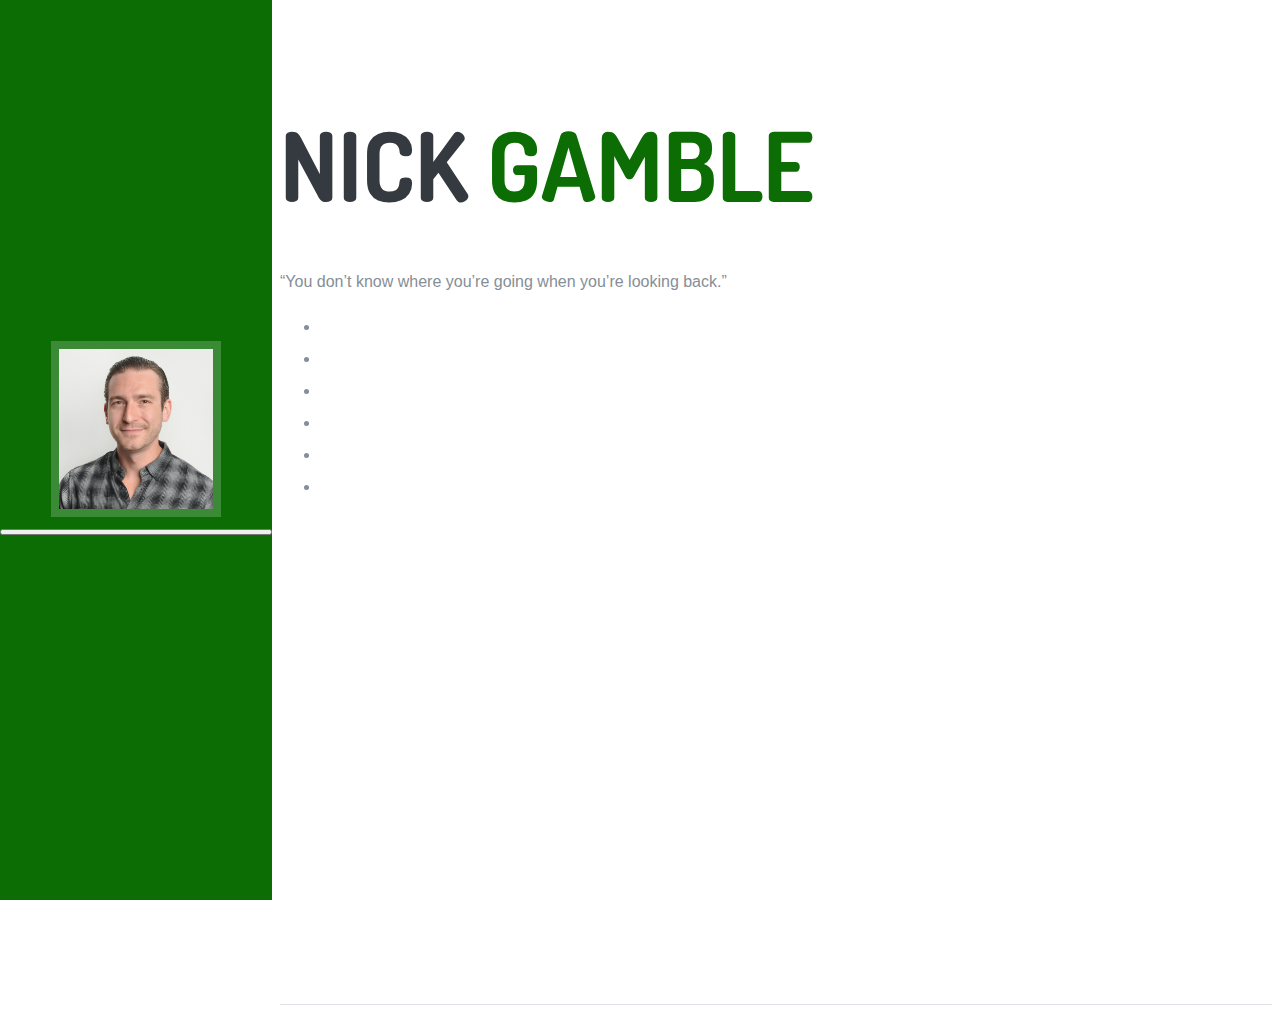
<file: index.html>
<!doctype html>
<html lang="en">
<head>
  <title>Nick Gamble</title>
  
  <meta charset="utf-8">
  <meta name="viewport" content="width=device-width, initial-scale=1, shrink-to-fit=no">

  <link rel="stylesheet" href="https://stackpath.bootstrapcdn.com/bootstrap/4.1.0/css/bootstrap.min.css" integrity="sha384-9gVQ4dYFwwWSjIDZnLEWnxCjeSWFphJiwGPXr1jddIhOegiu1FwO5qRGvFXOdJZ4" crossorigin="anonymous">

  <link rel="stylesheet" href="https://use.fontawesome.com/releases/v5.0.9/css/all.css" integrity="sha384-5SOiIsAziJl6AWe0HWRKTXlfcSHKmYV4RBF18PPJ173Kzn7jzMyFuTtk8JA7QQG1" crossorigin="anonymous">

  <link href="https://fonts.googleapis.com/css?family=Dosis" rel="stylesheet">

  <link href="/assets/css/application.css" rel="stylesheet">

  <script>
    (function(i,s,o,g,r,a,m){i['GoogleAnalyticsObject']=r;i[r]=i[r]||function(){
    (i[r].q=i[r].q||[]).push(arguments)},i[r].l=1*new Date();a=s.createElement(o),
    m=s.getElementsByTagName(o)[0];a.async=1;a.src=g;m.parentNode.insertBefore(a,m)
    })(window,document,'script','https://www.google-analytics.com/analytics.js','ga');

    ga('create', 'UA-1476842-1', 'auto');
    ga('send', 'pageview');
  </script>
</head>
<body>

  <nav class="navbar navbar-expand-lg navbar-dark bg-primary fixed-top" id="sideNav">
      <a class="navbar-brand js-scroll-trigger" href="#home">
        <!-- <span class="d-block d-lg-none">Start Bootstrap</span> -->
        <span class="d-none d-lg-block">
          <img class="img-fluid img-profile rounded-circle mx-auto mb-2" src="/assets/img/headshot.jpg" alt="Photo of Nick Gamble">
        </span>
      </a>
      <button class="navbar-toggler" type="button" data-toggle="collapse" data-target="#navbarSupportedContent" aria-controls="navbarSupportedContent" aria-expanded="false" aria-label="Toggle navigation">
        <span class="navbar-toggler-icon"></span>
      </button>
      <div class="collapse navbar-collapse" id="navbarSupportedContent">
        <ul class="navbar-nav">
          <!-- <li class="nav-item">
            <a class="nav-link js-scroll-trigger" href="#education">Education</a>
          </li> -->
        </ul>
      </div>
    </nav>

    <div class="container-fluid p-0">
      <section class="resume-section p-3 p-lg-5 d-flex d-column" id="home">
        <div class="my-auto">
          <h1 class="mb-0">Nick
            <span class="text-primary">Gamble</span>
          </h1>
          <div class="subheading mb-5"></div>
          <p class="mb-5">
            “You don’t know where you’re going when you’re looking back.”
          </p>
          <ul class="list-inline list-social-icons mb-0">
            <li class="list-inline-item">
              <a href="https://www.linkedin.com/in/nickgamble/" target="_blank">
                <span class="fa-stack fa-lg">
                  <i class="fa fa-circle fa-stack-2x"></i>
                  <i class="fab fa-linkedin fa-stack-1x fa-inverse"></i>
                </span>
              </a>
            </li>
            <li class="list-inline-item">
              <a href="https://github.com/nrgamble" target="_blank">
                <span class="fa-stack fa-lg">
                  <i class="fa fa-circle fa-stack-2x"></i>
                  <i class="fab fa-github fa-stack-1x fa-inverse"></i>
                </span>
              </a>
            </li>
            <li class="list-inline-item">
              <a href="https://www.facebook.com/NickGamble" target="_blank">
                <span class="fa-stack fa-lg">
                  <i class="fa fa-circle fa-stack-2x"></i>
                  <i class="fab fa-facebook fa-stack-1x fa-inverse"></i>
                </span>
              </a>
            </li>
            <li class="list-inline-item">
              <a href="https://www.instagram.com/gamblend/" target="_blank">
                <span class="fa-stack fa-lg">
                  <i class="fa fa-circle fa-stack-2x"></i>
                  <i class="fab fa-instagram fa-stack-1x fa-inverse"></i>
                </span>
              </a>
            </li>
            <li class="list-inline-item">
              <a href="https://open.spotify.com/user/nrgamble?si=wkQWYsFWQUi07tNFcUBmFg" target="_blank">
                <span class="fa-stack fa-lg">
                  <i class="fa fa-circle fa-stack-2x"></i>
                  <i class="fab fa-spotify fa-stack-1x fa-inverse"></i>
                </span>
              </a>
            </li>
            <li class="list-inline-item">
              <a href="https://www.duolingo.com/nrgamble" target="_blank">
                <span class="fa-stack fa-lg">
                  <i class="fa fa-circle fa-stack-2x"></i>
                  <i class="fas fa-language fa-stack-1x fa-inverse"></i>
                </span>
              </a>
            </li>
          </ul>
        </div>
      </section>

      <!-- <section class="resume-section p-3 p-lg-5 d-flex flex-column" id="experience">
        <div class="my-auto">
          <h2 class="mb-5">Experience</h2>

          <div class="resume-item d-flex flex-column flex-md-row mb-5">
            <div class="resume-content mr-auto">
              <h3 class="mb-0"></h3>
              <div class="subheading mb-3"></div>
              <p></p>
            </div>
            <div class="resume-date text-md-right">
              <span class="text-primary"></span>
            </div>
          </div>

        </div>

      </section> -->

      <!-- <section class="resume-section p-3 p-lg-5 d-flex flex-column" id="education">
        <div class="my-auto">
          <h2 class="mb-5">Education</h2>

          <div class="resume-item d-flex flex-column flex-md-row mb-5">
            <div class="resume-content mr-auto">
              <h3 class="mb-0">The George Washington University</h3>
              <div class="subheading mb-3">Bachelor of Arts</div>
              <div>Computer Science and Political Science</div>
            </div>
            <div class="resume-date text-md-right">
              <span class="text-primary">Class of 2005</span>
            </div>
          </div>

          <div class="resume-item d-flex flex-column flex-md-row">
            <div class="resume-content mr-auto">
              <h3 class="mb-0">Floral Park Memorial High School</h3>
            </div>
            <div class="resume-date text-md-right">
              <span class="text-primary">Class of 2001</span>
            </div>
          </div>

        </div>
      </section> -->

      <!-- <section class="resume-section p-3 p-lg-5 d-flex flex-column" id="interests">
        <div class="my-auto">
          <h2 class="mb-5">Interests</h2>
          <p></p>
          <p class="mb-0"></p>
        </div>
      </section> -->

    </div>

  <script src="https://code.jquery.com/jquery-3.3.1.slim.min.js" integrity="sha384-q8i/X+965DzO0rT7abK41JStQIAqVgRVzpbzo5smXKp4YfRvH+8abtTE1Pi6jizo" crossorigin="anonymous"></script>
  <script src="https://cdnjs.cloudflare.com/ajax/libs/popper.js/1.14.0/umd/popper.min.js" integrity="sha384-cs/chFZiN24E4KMATLdqdvsezGxaGsi4hLGOzlXwp5UZB1LY//20VyM2taTB4QvJ" crossorigin="anonymous"></script>
  <script src="https://stackpath.bootstrapcdn.com/bootstrap/4.1.0/js/bootstrap.min.js" integrity="sha384-uefMccjFJAIv6A+rW+L4AHf99KvxDjWSu1z9VI8SKNVmz4sk7buKt/6v9KI65qnm" crossorigin="anonymous"></script>

</body>
</html>
</file>
<file: assets/css/application.css>
body {
  /*font-family: 'Open Sans', serif;*/
  font-family: Helvetivca, sans-serif;
  padding-top: 54px;
  color: #868e96;
}

@media (min-width: 992px) {
  body {
    padding-top: 0;
    padding-left: 17rem;
  }
}

h1, h2, h3, h4, h5, h6 {
  font-family: 'Dosis', sans-serif;
  font-weight: 700;
  text-transform: uppercase;
  color: #343a40;
}

h1 {
  font-size: 6rem;
  line-height: 5.5rem;
}

h2 {
  font-size: 3.5rem;
}

.subheading {
  text-transform: uppercase;
  font-weight: 500;
  font-family: 'Dosis', sans-serif;
  font-size: 1.35rem;
}

.list-social-icons a {
  color: #495057;
}

.list-social-icons a:hover {
  color: #0b6d03;
}

.list-social-icons a .fa-lg {
  font-size: 1.75rem;
}

.list-icons {
  font-size: 3rem;
}

.list-icons .list-inline-item i:hover {
  color: #0b6d03;
}

#sideNav .navbar-nav .nav-item .nav-link {
  font-weight: 600;
  text-transform: uppercase;
}

@media (min-width: 992px) {
  #sideNav {
    text-align: center;
    position: fixed;
    top: 0;
    left: 0;
    display: flex;
    flex-direction: column;
    width: 17rem;
    height: 100vh;
  }
  #sideNav .navbar-brand {
    display: flex;
    margin: auto auto 0;
    padding: 0.5rem;
  }
  #sideNav .navbar-brand .img-profile {
    max-width: 10rem;
    max-height: 10rem;
    border: 0.5rem solid rgba(255, 255, 255, 0.2);
  }
  #sideNav .navbar-collapse {
    display: flex;
    align-items: flex-start;
    flex-grow: 0;
    width: 100%;
    margin-bottom: auto;
  }
  #sideNav .navbar-collapse .navbar-nav {
    flex-direction: column;
    width: 100%;
  }
  #sideNav .navbar-collapse .navbar-nav .nav-item {
    display: block;
  }
  #sideNav .navbar-collapse .navbar-nav .nav-item .nav-link {
    display: block;
  }
}

section.resume-section {
  border-bottom: 1px solid #dee2e6;
  padding-top: 5rem !important;
  padding-bottom: 5rem !important;
}

section.resume-section .resume-item .resume-date {
  min-width: none;
}

@media (min-width: 768px) {
  section.resume-section {
    min-height: 100vh;
  }
  section.resume-section .resume-item .resume-date {
    min-width: 18rem;
  }
}

@media (min-width: 992px) {
  section.resume-section {
    padding-top: 3rem !important;
    padding-bottom: 3rem !important;
  }
}

.bg-primary {
  background-color: #0b6d03 !important;
}

.text-primary {
  color: #0b6d03 !important;
}

a {
  color: #0b6d03;
}

a:hover, a:focus, a:active {
  color: #824027;
}
</file>
